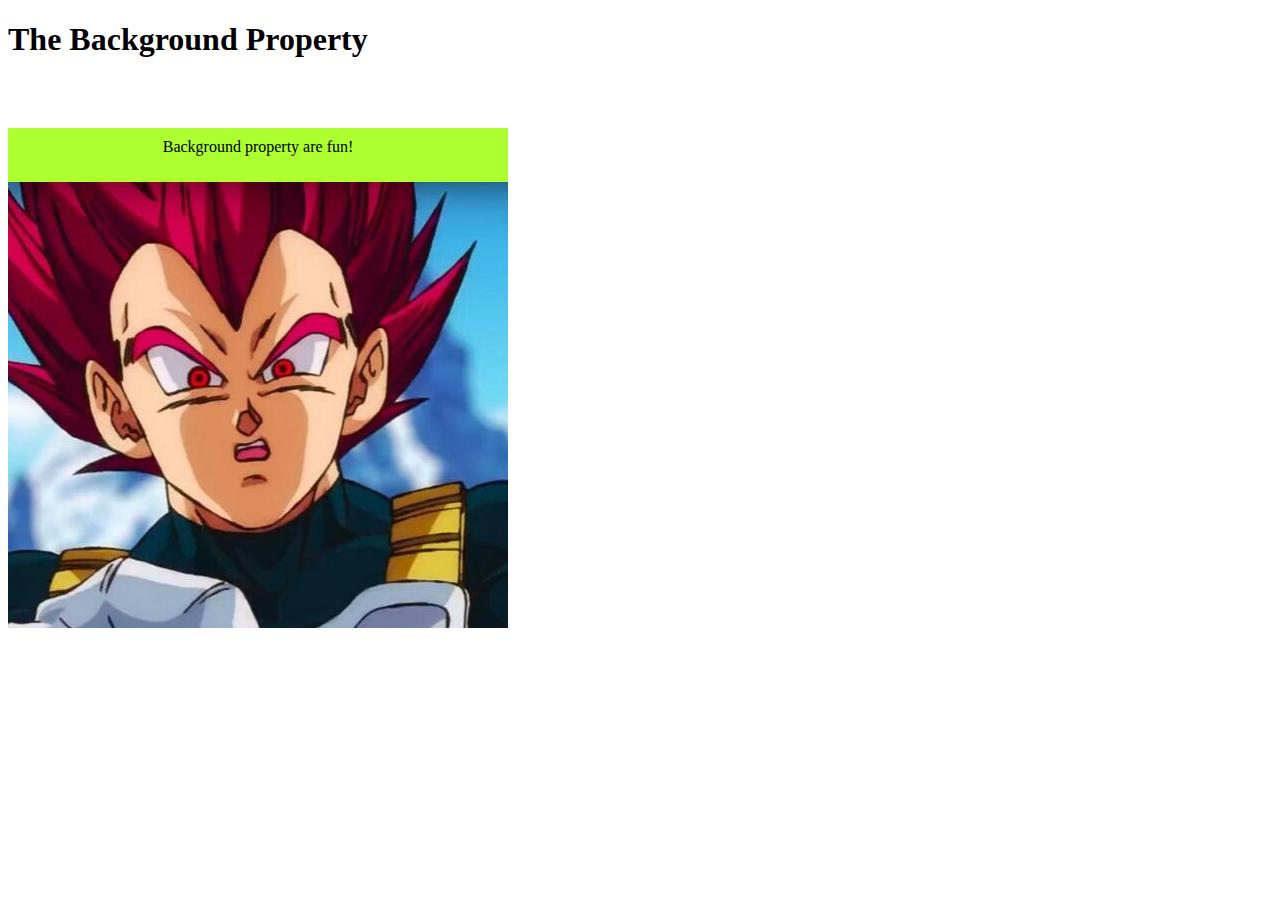
<file: index.html>
<!doctype html>
<html>
    <head>
        <meta charset="utf-8">
        <title>background property</title>
        <link rel="stylesheet" href="backgroundProperty.css">
    </head>
    <body>
        <h1>The Background Property</h1>
        <div id="bg"> <p>Background property are fun!</p></div>
    </body>
    
</html>
</file>
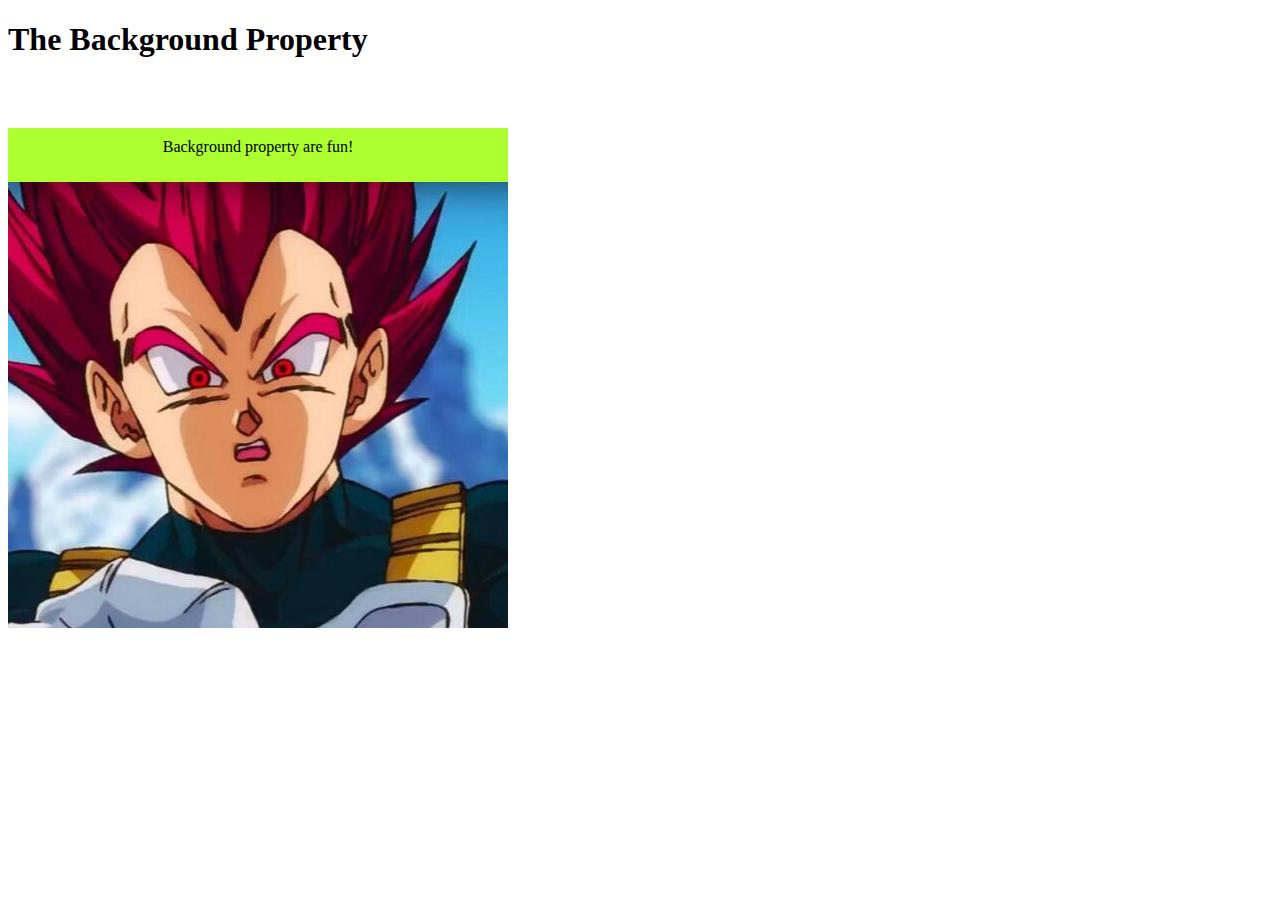
<file: backgroundProperty.html>
<!doctype html>
<html>
    <head>
        <meta charset="utf-8">
        <title>background property</title>
        <link rel="stylesheet" href="backgroundProperty.css">
    </head>
    <body>
        <h1>The Background Property</h1>
        <div id="bg"> <p>Background property are fun!</p></div>
    </body>
    
</html>
</file>
<file: backgroundProperty.css>
#bg { width: 500px;
    height: 500px;
    margin-top: 70px;
    background-color:greenyellow;
    background-image: url("links/vegeta-god-coso_1.jpg");
    background-repeat: no-repeat;
    background-position: bottom;
}

p {
    text-align: center;
    text-decoration-color: aliceblue;
    padding: 10px;
}
</file>
